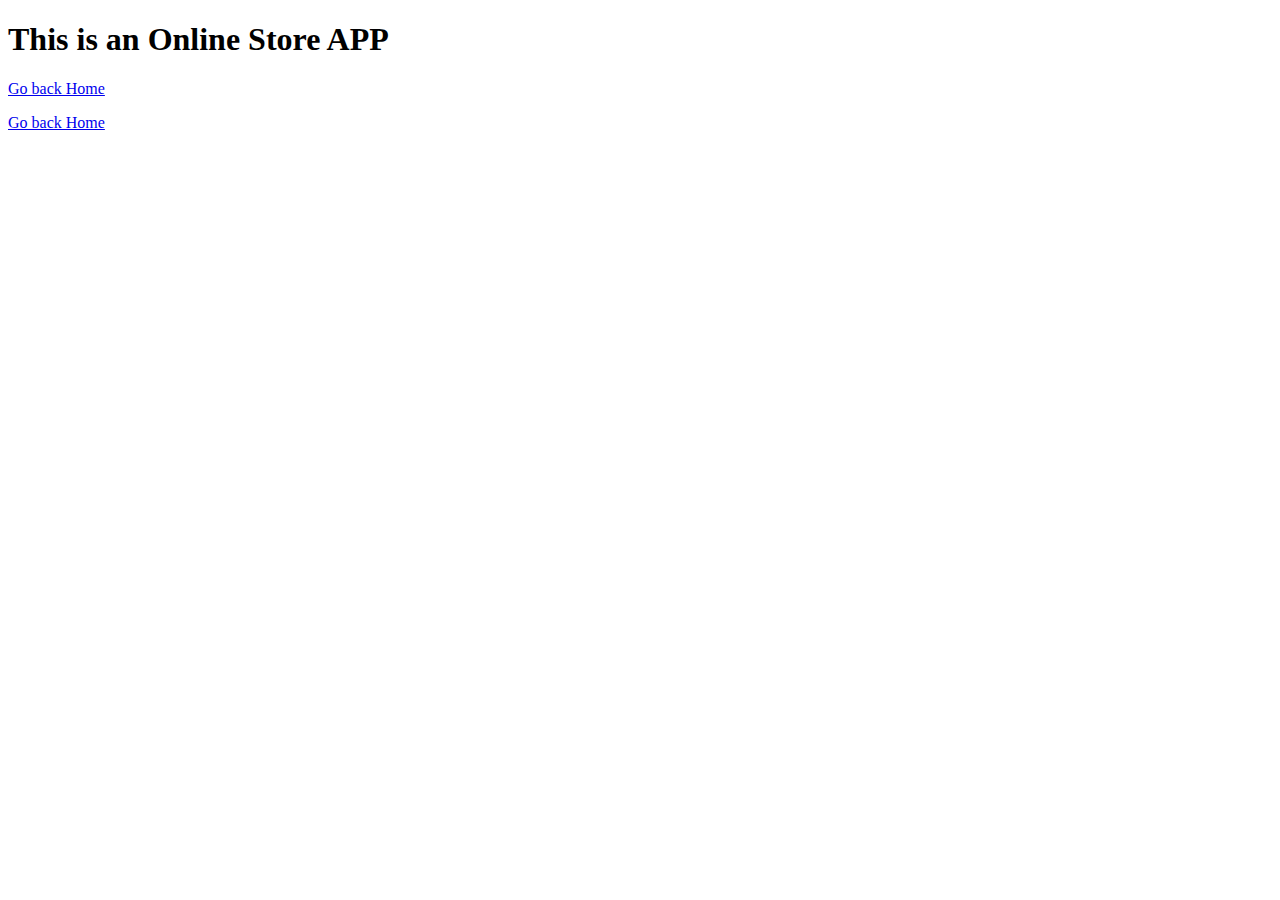
<file: templates/myapp/about0.html>
<!DOCTYPE html>
<html>
<head lang="en">
    <meta charset="UTF-8">
    <title>Online Store APP</title>
</head>

<body>
    <p><h1>  This is an Online Store APP </h1></p>
    <p><a href="/myapp/">Go back Home</a></p>
    <p><a href="{% url 'myapp:index' %}">Go back Home</a></p>
</body>
</html>
</file>
